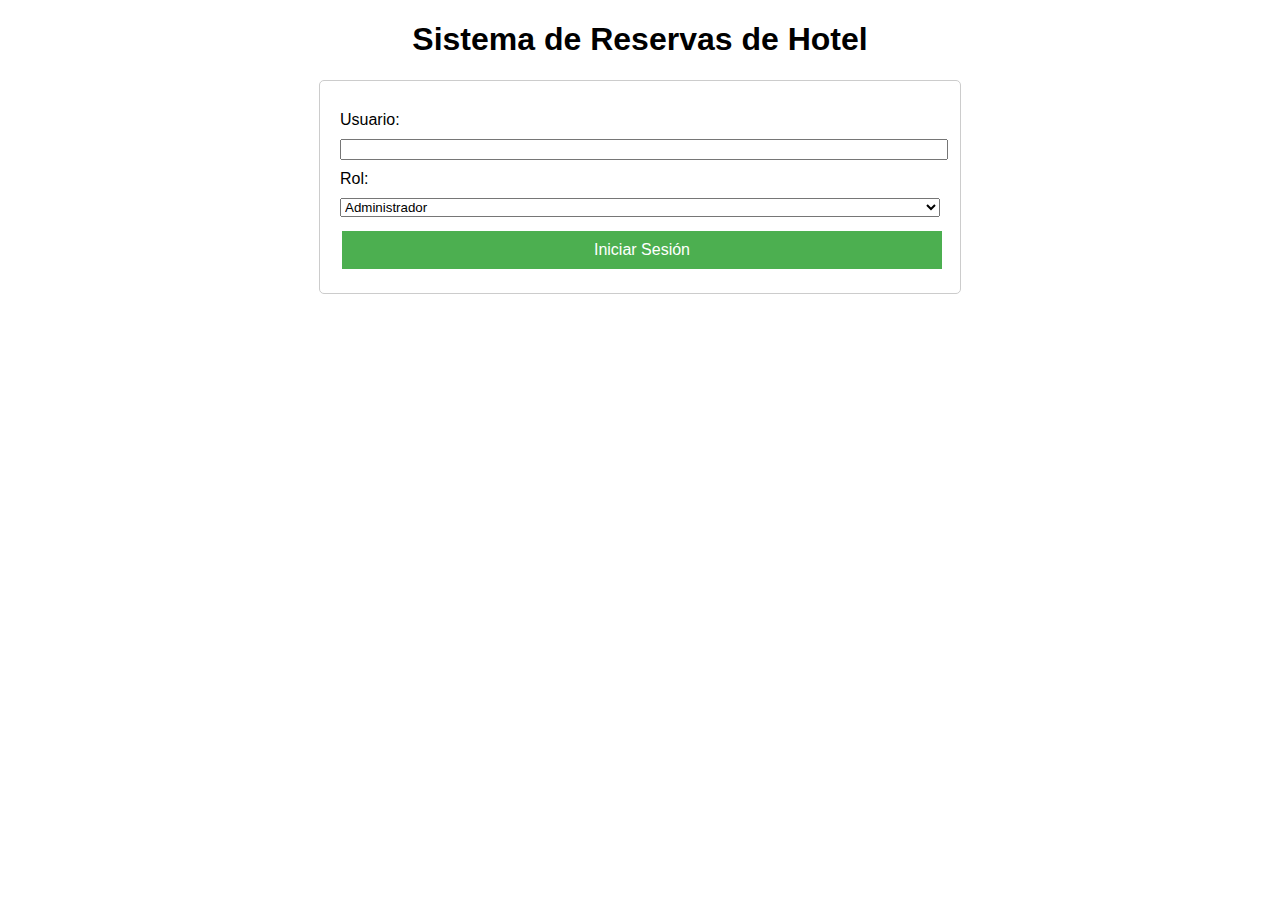
<file: index.html>
<!DOCTYPE html>
<html lang="es">
<head>
    <meta charset="UTF-8">
    <meta name="viewport" content="width=device-width, initial-scale=1.0">
    <title>Sistema de Reservas de Hotel</title>
    <link rel="stylesheet" href="estilos.css">
</head>
<body>
    <h1>Sistema de Reservas de Hotel</h1>
    <div class="login-container">
        <form id="formularioLogin">
            <label for="usuario">Usuario:</label>
            <input type="text" id="usuario" required>
            <label for="rol">Rol:</label>
            <select id="rol" required>
                <option value="admin">Administrador</option>
                <option value="empleado">Empleado</option>
                <option value="cliente">Cliente</option>
            </select>
            <button type="submit">Iniciar Sesión</button>
        </form>
    </div>
    <script src="script.js"></script>
</body>
</html>
</file>
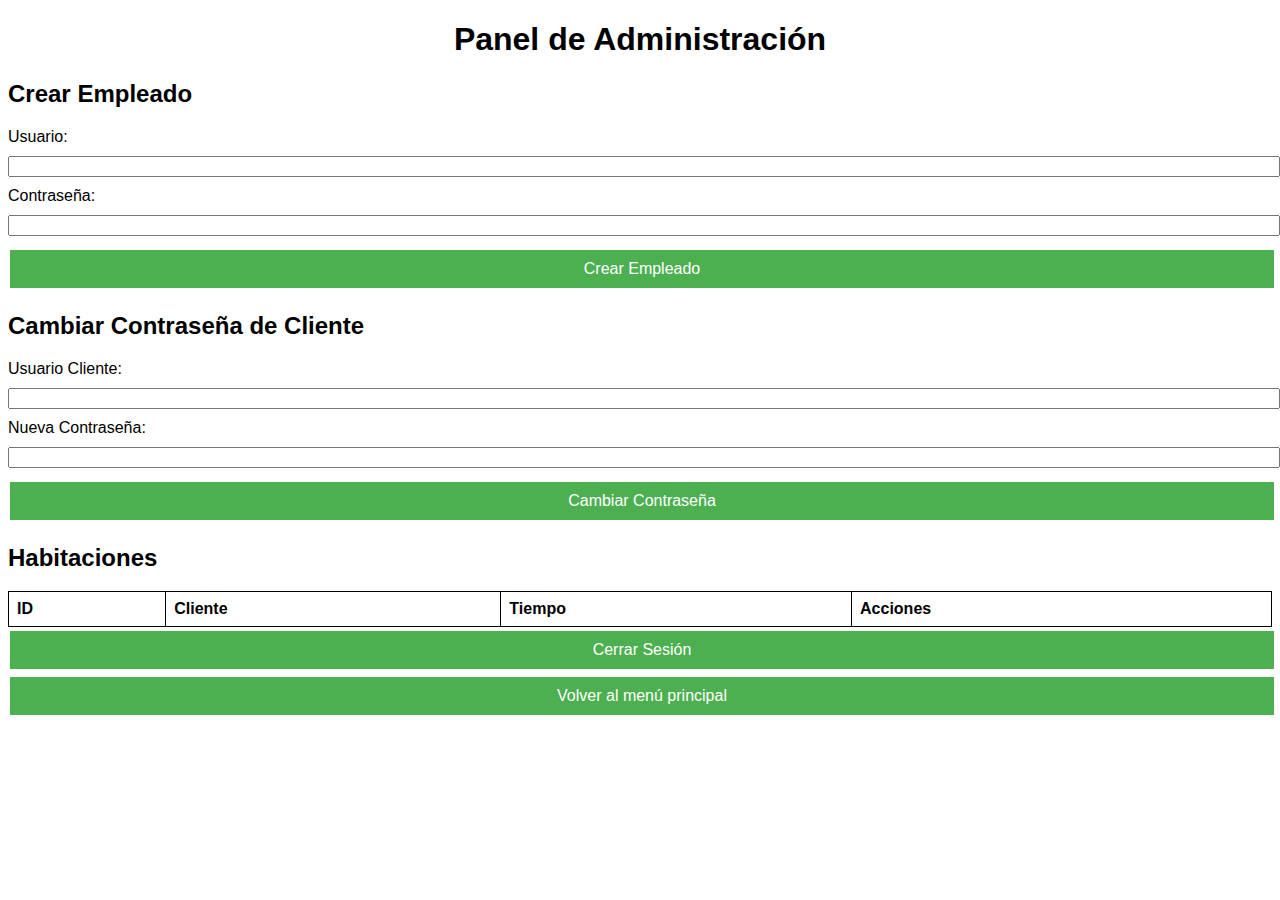
<file: admin.html>
<!DOCTYPE html>
<html lang="es">
<head>
    <meta charset="UTF-8">
    <meta name="viewport" content="width=device-width, initial-scale=1.0">
    <title>Administrador</title>
    <link rel="stylesheet" href="estilos.css">
</head>
<body>
    <h1>Panel de Administración</h1>
    <div id="estadisticas"></div>
    <h2>Crear Empleado</h2>
    <form id="formularioCrearEmpleado">
        <label for="usuarioEmpleado">Usuario:</label>
        <input type="text" id="usuarioEmpleado" required>
        <label for="contraseñaEmpleado">Contraseña:</label>
        <input type="password" id="contraseñaEmpleado" required>
        <button type="submit">Crear Empleado</button>
    </form>
    <h2>Cambiar Contraseña de Cliente</h2>
    <form id="formularioCambioContraseña">
        <label for="usuarioCliente">Usuario Cliente:</label>
        <input type="text" id="usuarioCliente" required>
        <label for="nuevaContraseñaCliente">Nueva Contraseña:</label>
        <input type="password" id="nuevaContraseñaCliente" required>
        <button type="submit">Cambiar Contraseña</button>
    </form>
    <h2>Habitaciones</h2>
    <table id="tablaHabitaciones">
        <tr>
            <th>ID</th>
            <th>Cliente</th>
            <th>Tiempo</th>
            <th>Acciones</th>
        </tr>
    </table>
    <button onclick="cerrarSesion()">Cerrar Sesión</button>
    <button onclick="location.href='index.html'">Volver al menú principal</button>
    <script src="script.js"></script>
</body>
</html>
</file>
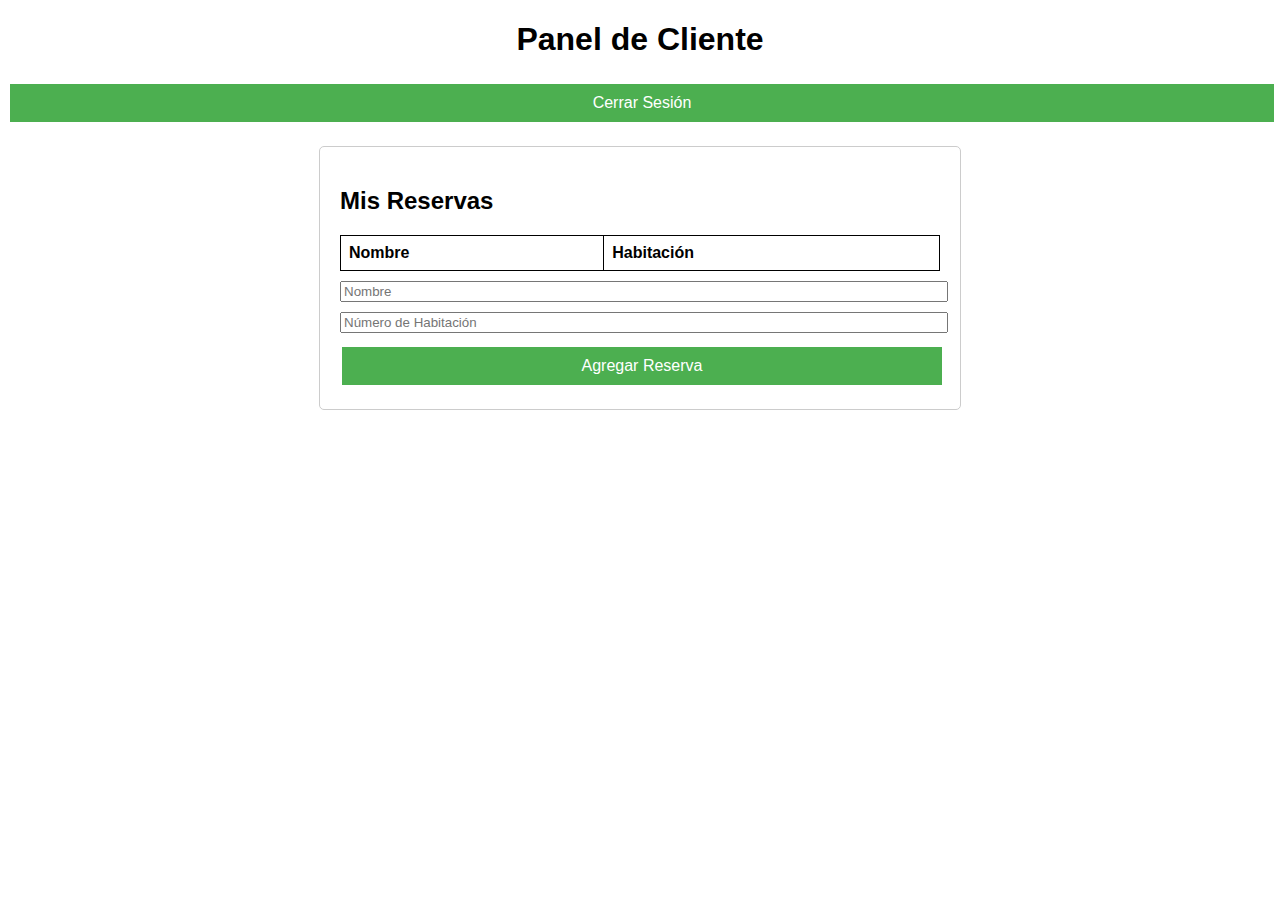
<file: cliente.html>
<!DOCTYPE html>
<html lang="es">
<head>
    <meta charset="UTF-8">
    <meta name="viewport" content="width=device-width, initial-scale=1.0">
    <title>Panel de Cliente</title>
    <link rel="stylesheet" href="estilos.css">
</head>
<body>
    <h1>Panel de Cliente</h1>
    <button onclick="cerrarSesion()">Cerrar Sesión</button>
    <div class="crud-container">
        <h2>Mis Reservas</h2>
        <table id="tablaReservas">
            <thead>
                <tr>
                    <th>Nombre</th>
                    <th>Habitación</th>
                </tr>
            </thead>
            <tbody>
                <!-- Las reservas se poblarán dinámicamente aquí -->
            </tbody>
        </table>
        <form id="formularioReservas">
            <input type="text" id="nombreReserva" placeholder="Nombre" required>
            <input type="text" id="habitacionReserva" placeholder="Número de Habitación" required>
            <button type="submit">Agregar Reserva</button>
        </form>
    </div>
    <script src="script.js"></script>
</body>
</html>
</file>
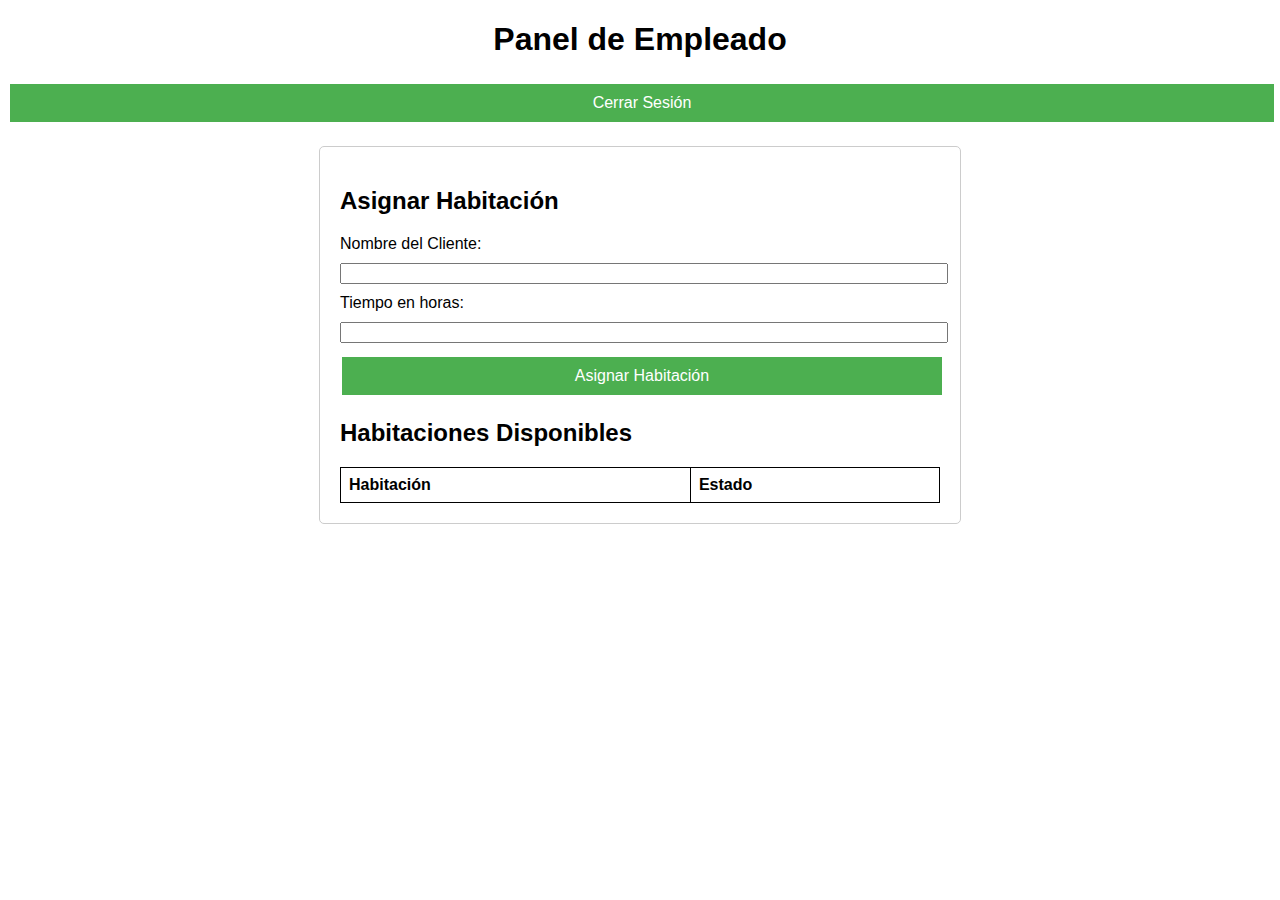
<file: empleado.html>
<!DOCTYPE html>
<html lang="es">
<head>
    <meta charset="UTF-8">
    <meta name="viewport" content="width=device-width, initial-scale=1.0">
    <title>Panel de Empleado</title>
    <link rel="stylesheet" href="estilos.css">
</head>
<body>
    <h1>Panel de Empleado</h1>
    <button onclick="cerrarSesion()">Cerrar Sesión</button>
    <div class="crud-container">
        <h2>Asignar Habitación</h2>
        <form id="formularioAsignarHabitacion">
            <label for="nombreCliente">Nombre del Cliente:</label>
            <input type="text" id="nombreCliente" required>
            <label for="tiempoAsignacion">Tiempo en horas:</label>
            <input type="number" id="tiempoAsignacion" required>
            <button type="submit">Asignar Habitación</button>
        </form>
        <h2>Habitaciones Disponibles</h2>
        <table id="tablaHabitacionesEmpleado">
            <thead>
                <tr>
                    <th>Habitación</th>
                    <th>Estado</th>
                </tr>
            </thead>
            <tbody>
                <!-- Las habitaciones se poblarán dinámicamente aquí -->
            </tbody>
        </table>
    </div>
    <script src="script.js"></script>
</body>
</html>
</file>
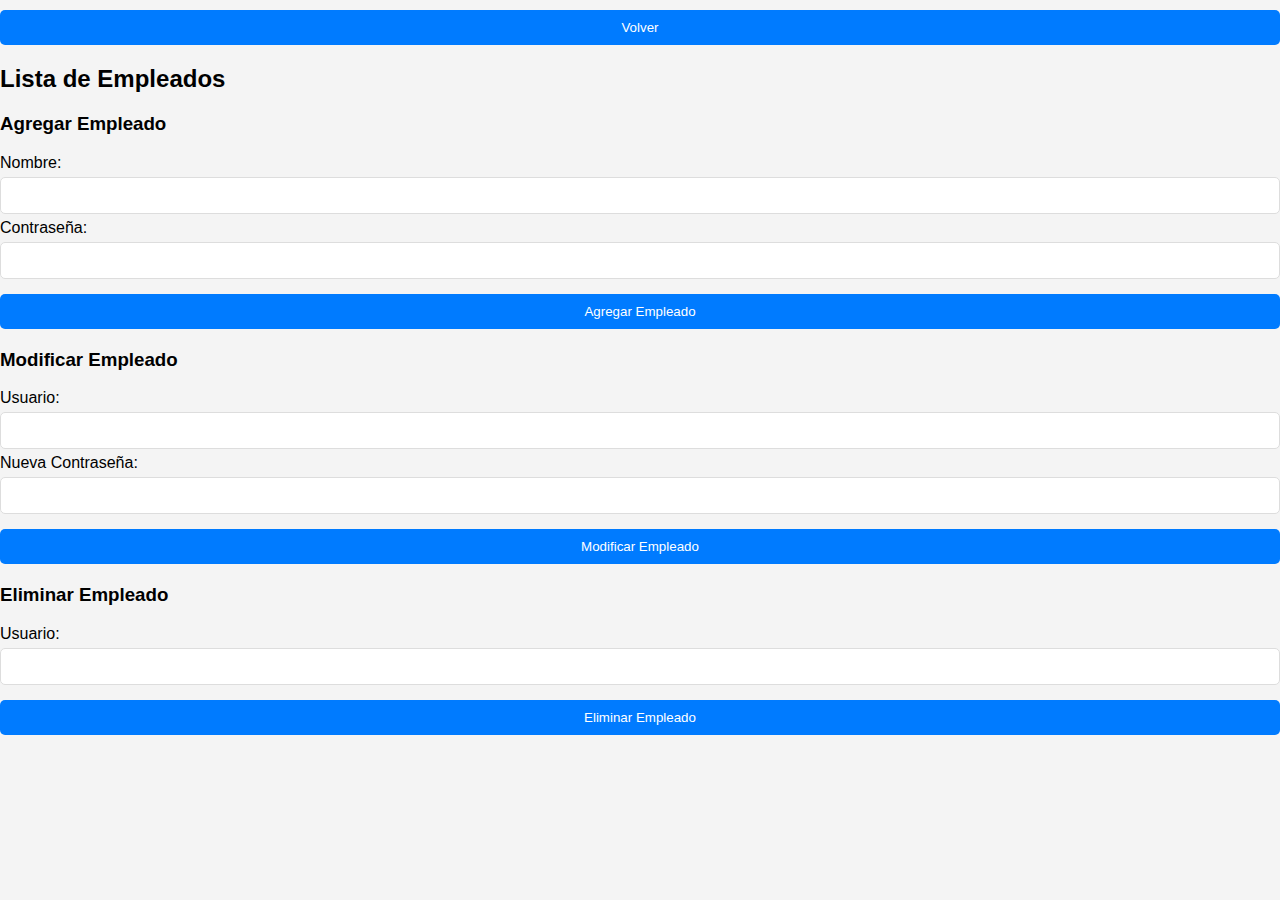
<file: empleados.html>
<!DOCTYPE html>
<html lang="es">
<head>
    <meta charset="UTF-8">
    <meta name="viewport" content="width=device-width, initial-scale=1.0">
    <title>Empleados Registrados</title>
    <link rel="stylesheet" href="styles.css">
</head>
<body>
    <div id="empleados">
        <button id="volverAdminEmpleados">Volver</button>
        <h2>Lista de Empleados</h2>
        <ul id="listaEmpleados"></ul>
        <h3>Agregar Empleado</h3>
        <form id="formAgregarEmpleado">
            <label for="nombreEmpleado">Nombre:</label>
            <input type="text" id="nombreEmpleado" required>
            <label for="passwordEmpleado">Contraseña:</label>
            <input type="password" id="passwordEmpleado" required>
            <button type="submit">Agregar Empleado</button>
        </form>
        <h3>Modificar Empleado</h3>
        <form id="formModificarEmpleado">
            <label for="usuarioModificar">Usuario:</label>
            <input type="text" id="usuarioModificar" required>
            <label for="nuevaPasswordEmpleado">Nueva Contraseña:</label>
            <input type="password" id="nuevaPasswordEmpleado">
            <button type="submit">Modificar Empleado</button>
        </form>
        <h3>Eliminar Empleado</h3>
        <form id="formEliminarEmpleado">
            <label for="usuarioEliminar">Usuario:</label>
            <input type="text" id="usuarioEliminar" required>
            <button type="submit">Eliminar Empleado</button>
        </form>
    </div>
    <script src="script.js"></script>
</body>
</html>
</file>
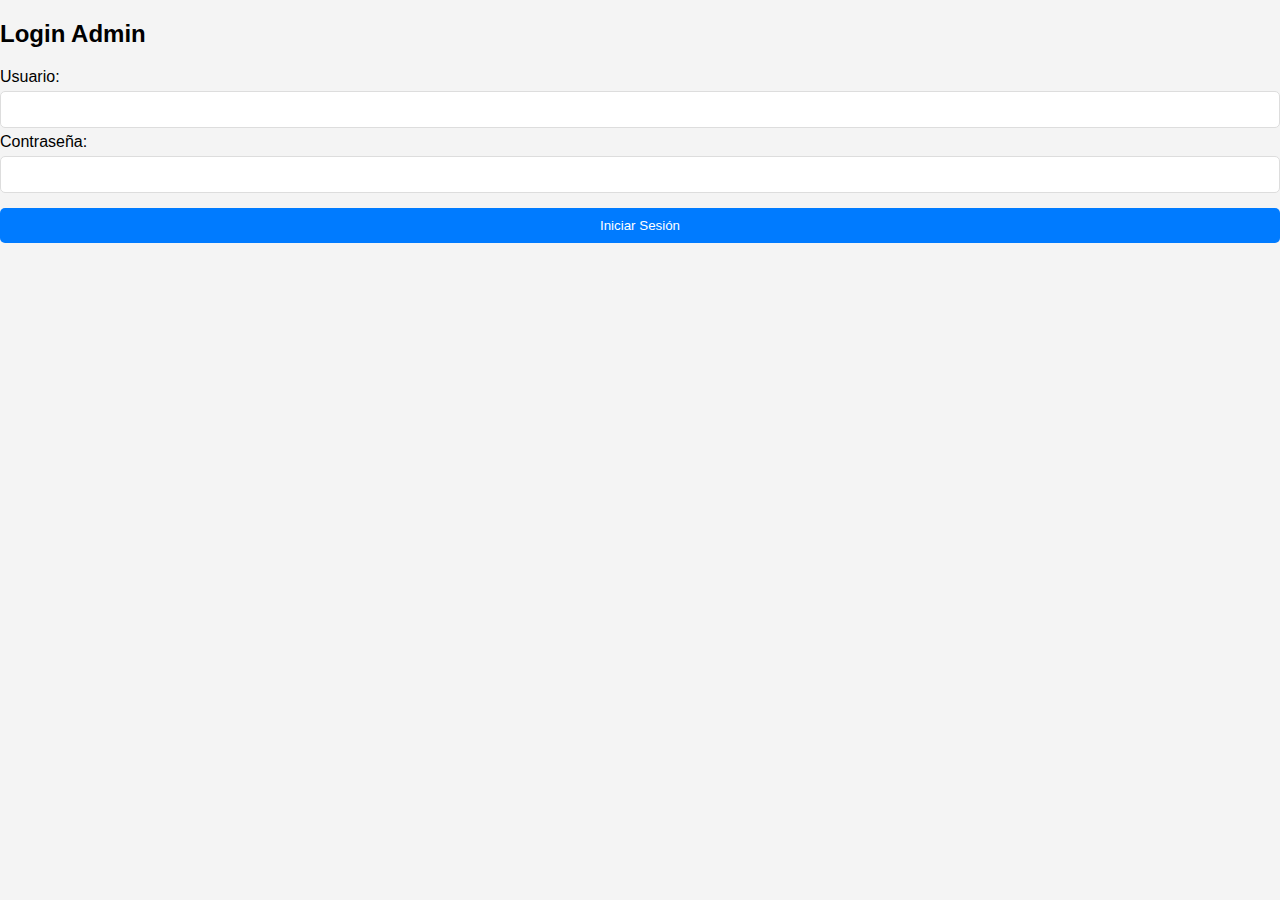
<file: login-admin.html>
<!DOCTYPE html>
<html lang="en">
<head>
    <meta charset="UTF-8">
    <meta name="viewport" content="width=device-width, initial-scale=1.0">
    <title>Login Admin</title>
    <link rel="stylesheet" href="styles.css">
</head>
<body>
    <div id="loginAdmin">
        <h2>Login Admin</h2>
        <form id="formLoginAdmin">
            <label for="usuarioAdmin">Usuario:</label>
            <input type="text" id="usuarioAdmin" required>
            <label for="passwordAdmin">Contraseña:</label>
            <input type="password" id="passwordAdmin" required>
            <button type="submit">Iniciar Sesión</button>
        </form>
        <p id="mensajeErrorAdmin"></p>
    </div>
    <script src="script.js"></script>
</body>
</html>
</file>
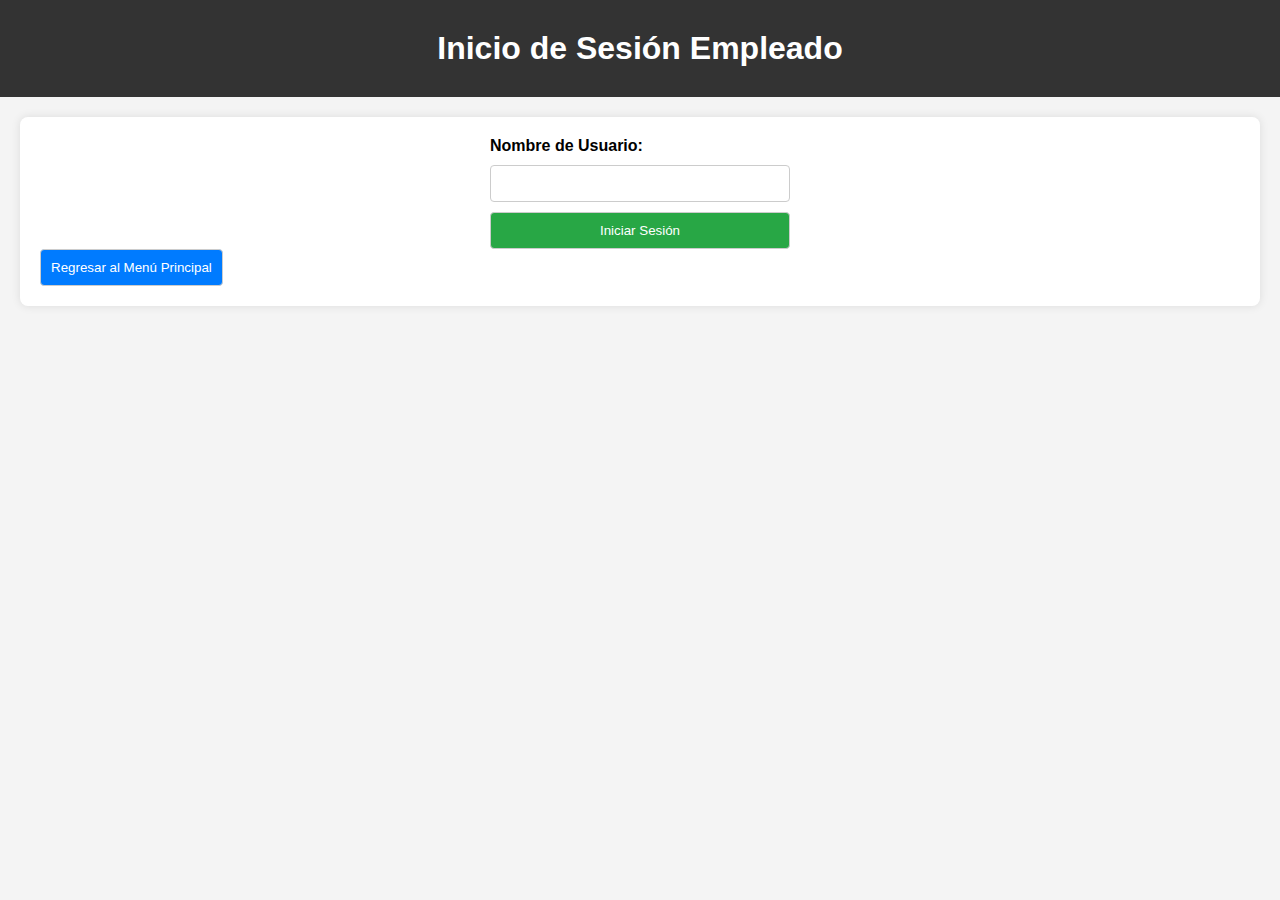
<file: login-empleado.html>
<!DOCTYPE html>
<html lang="es">
<head>
    <meta charset="UTF-8">
    <meta name="viewport" content="width=device-width, initial-scale=1.0">
    <title>Login Empleado</title>
    <link rel="stylesheet" href="style.css">
</head>
<body>
    <header>
        <h1>Inicio de Sesión Empleado</h1>
    </header>
    <main>
        <form id="loginEmpleadoForm">
            <label for="empleadoUsername">Nombre de Usuario:</label>
            <input type="text" id="empleadoUsername" required>
            <button type="submit">Iniciar Sesión</button>
        </form>
        <button id="backToMenu">Regresar al Menú Principal</button>
    </main>
    <script src="script.js"></script>
</body>
</html>
</file>
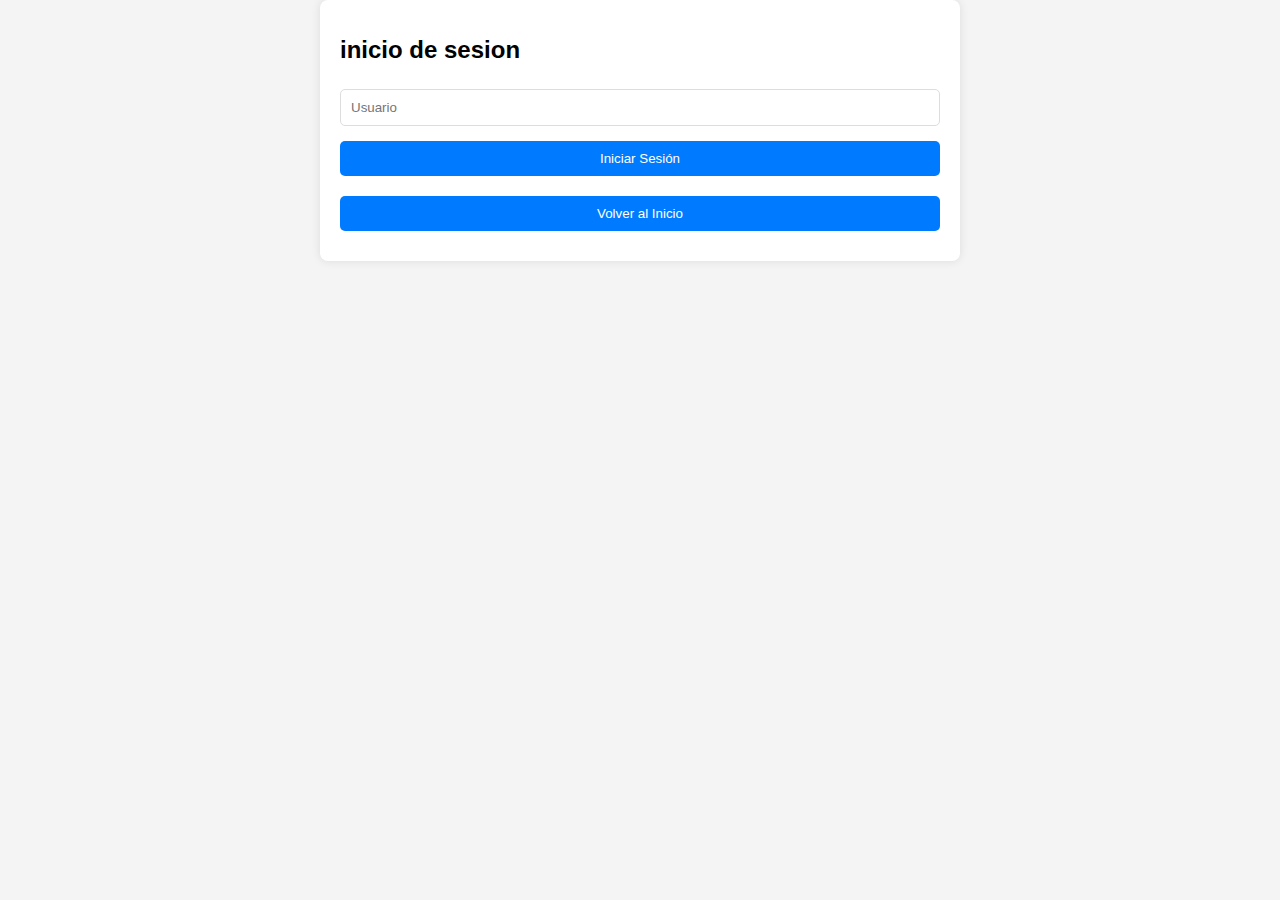
<file: login.html>
<!DOCTYPE html>
<html lang="es">
<head>
    <meta charset="UTF-8">
    <meta name="viewport" content="width=device-width, initial-scale=1.0">
    <title>inicio de sesion</title>
    <link rel="stylesheet" href="styles.css">
</head>
<body>
    <div class="container">
        <h1>inicio de sesion</h1>
        <form id="loginForm">
            <input type="text" id="usuario" placeholder="Usuario" required>
            <button type="submit">Iniciar Sesión</button>
        </form>
        <button onclick="window.location.href='index.html'">Volver al Inicio</button>
    </div>
    <script src="script.js"></script>
</body>
</html>
</file>
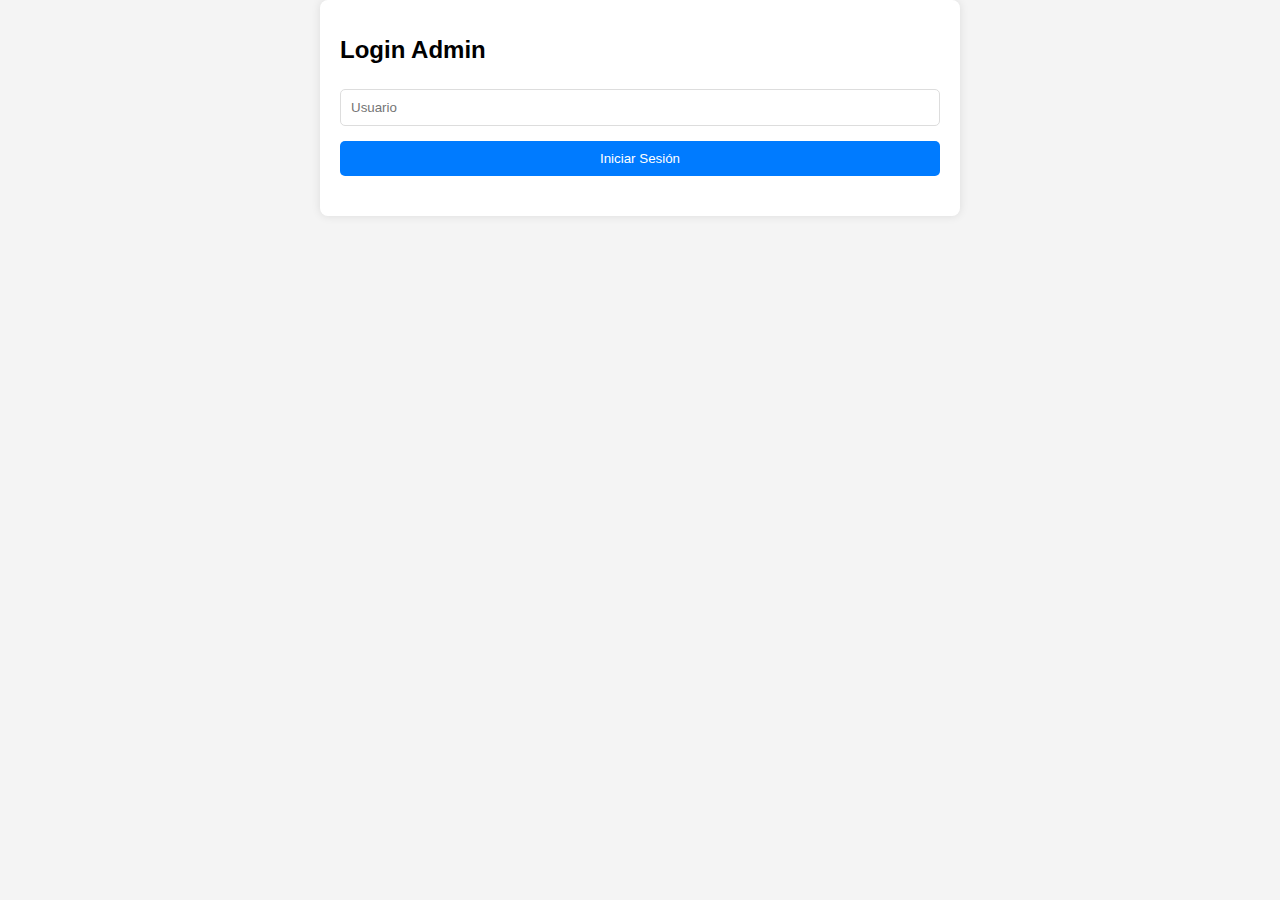
<file: login_admin.html>
<!DOCTYPE html>
<html lang="es">
<head>
    <meta charset="UTF-8">
    <meta name="viewport" content="width=device-width, initial-scale=1.0">
    <title>Login Admin</title>
    <link rel="stylesheet" href="styles.css">
</head>
<body>
    <div class="container">
        <h1>Login Admin</h1>
        <form id="loginFormAdmin">
            <input type="text" id="usuarioAdmin" placeholder="Usuario" required>
            <button type="submit">Iniciar Sesión</button>
        </form>
    </div>
    <script src="script.js"></script>
</body>
</html>
</file>
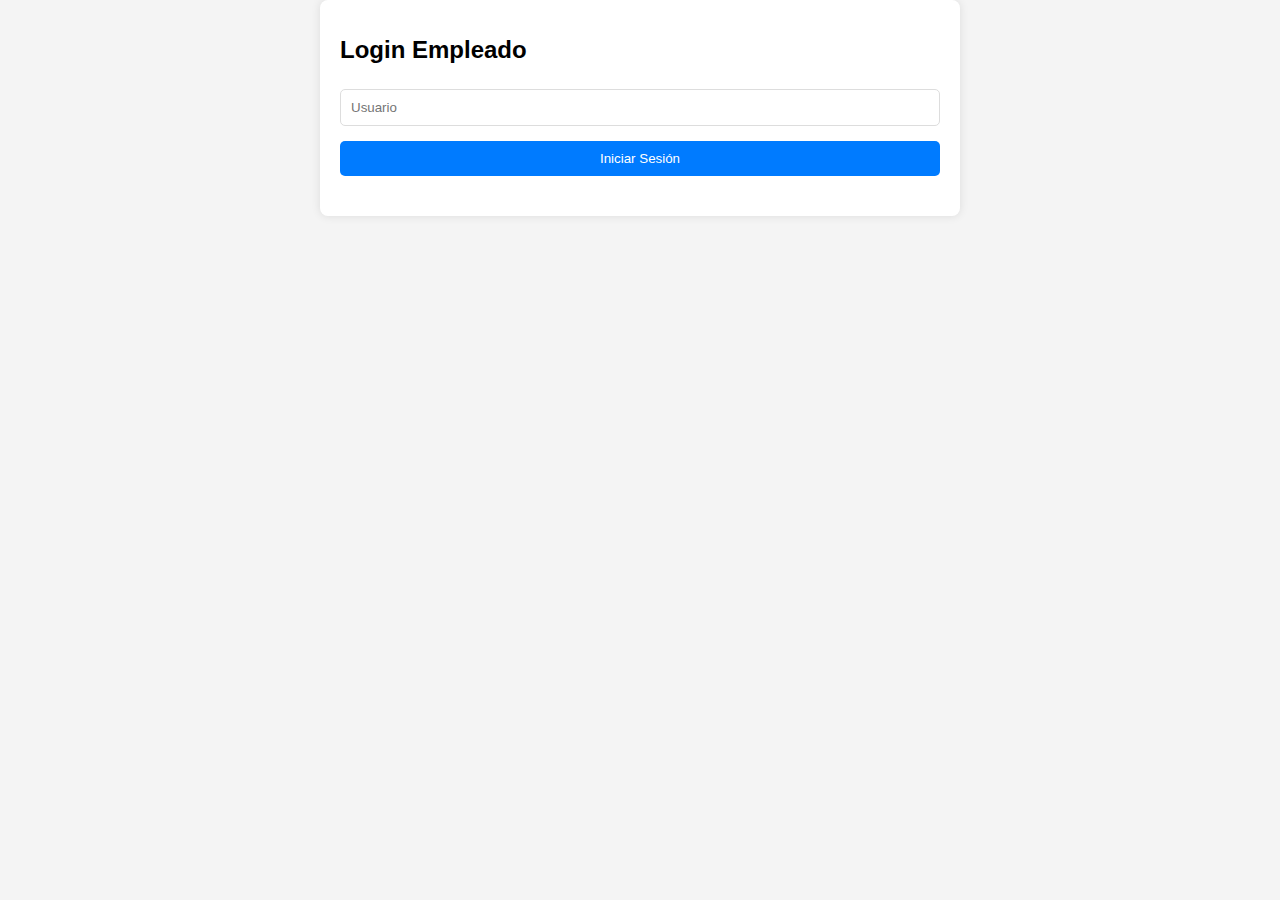
<file: login_empleado.html>
<!DOCTYPE html>
<html lang="es">
<head>
    <meta charset="UTF-8">
    <meta name="viewport" content="width=device-width, initial-scale=1.0">
    <title>Login Empleado</title>
    <link rel="stylesheet" href="styles.css">
</head>
<body>
    <div class="container">
        <h1>Login Empleado</h1>
        <form id="loginFormEmpleado">
            <input type="text" id="usuarioEmpleado" placeholder="Usuario" required>
            <button type="submit">Iniciar Sesión</button>
        </form>
    </div>
    <script src="script.js"></script>
</body>
</html>
</file>
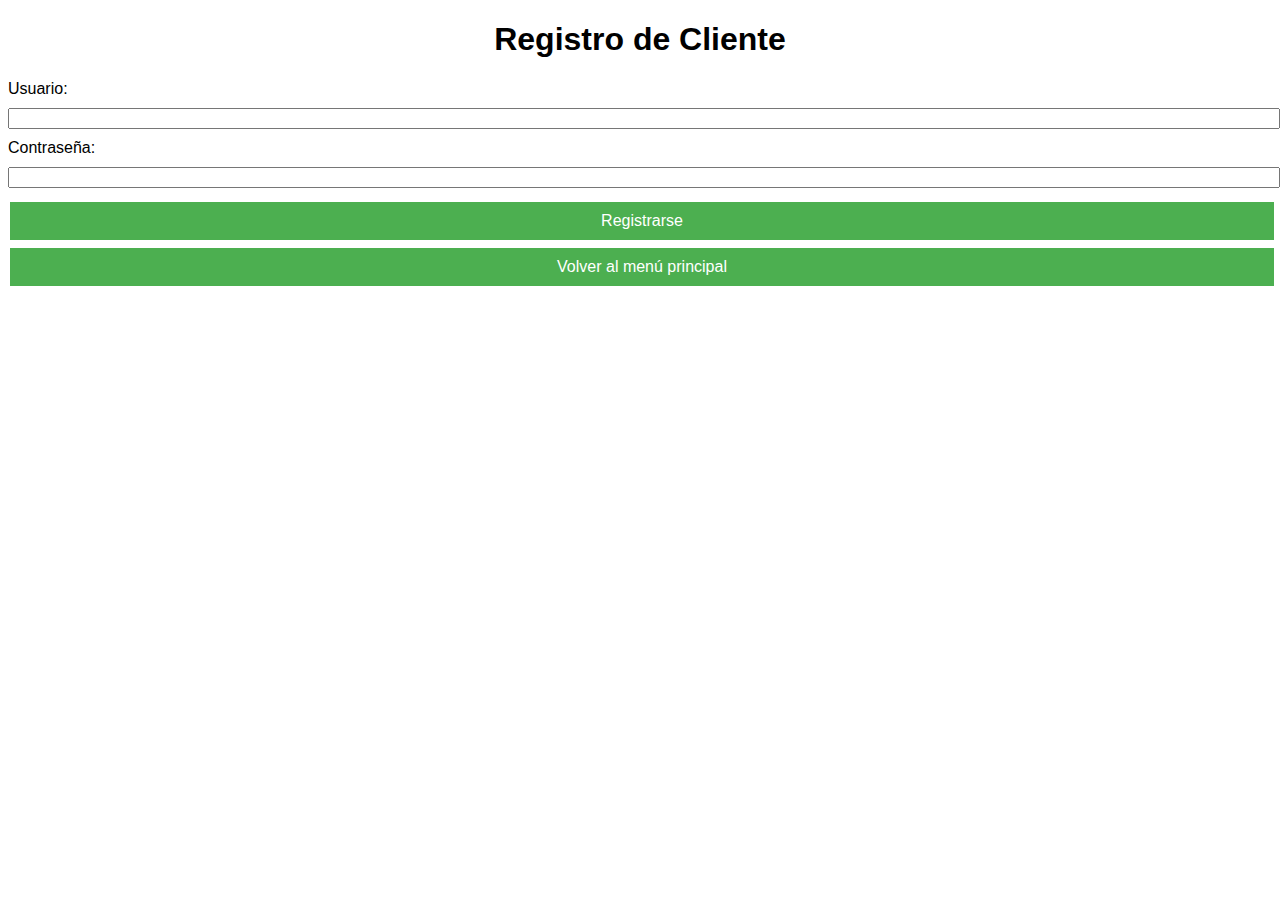
<file: registro.html>
<!DOCTYPE html>
<html lang="es">
<head>
    <meta charset="UTF-8">
    <meta name="viewport" content="width=device-width, initial-scale=1.0">
    <title>Registro</title>
    <link rel="stylesheet" href="estilos.css">
</head>
<body>
    <h1>Registro de Cliente</h1>
    <form id="formularioRegistro">
        <label for="nuevoUsuario">Usuario:</label>
        <input type="text" id="nuevoUsuario" required>
        <label for="nuevaContraseña">Contraseña:</label>
        <input type="password" id="nuevaContraseña" required>
        <button type="submit">Registrarse</button>
    </form>
    <button onclick="location.href='index.html'">Volver al menú principal</button>
    <script src="script.js"></script>
</body>
</html>
</file>
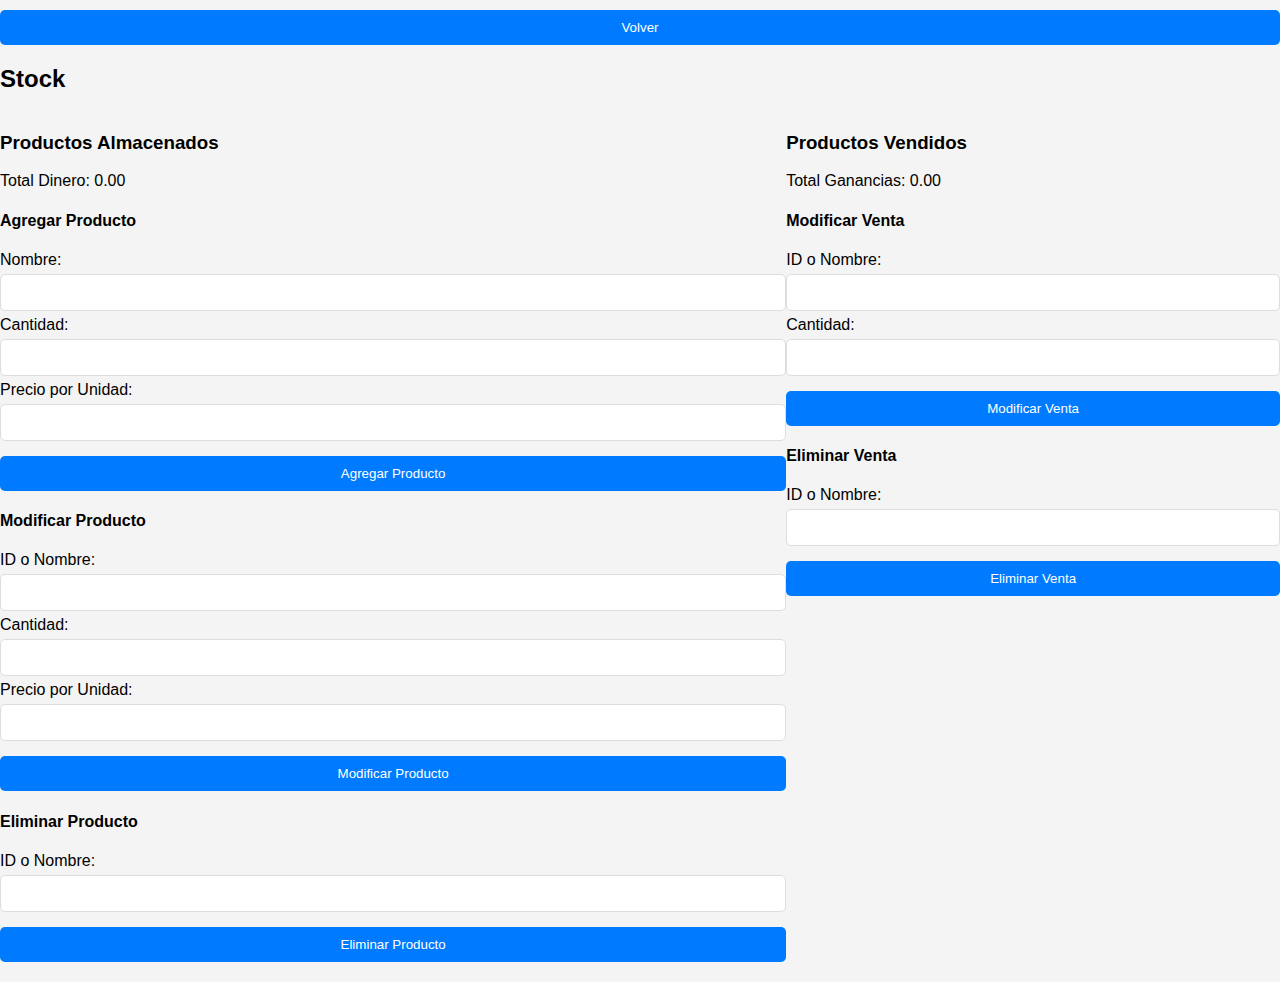
<file: stock.html>
<!DOCTYPE html>
<html lang="en">
<head>
    <meta charset="UTF-8">
    <meta name="viewport" content="width=device-width, initial-scale=1.0">
    <title>Stock</title>
    <link rel="stylesheet" href="styles.css">
</head>
<body>
    <div id="stock">
        <button id="volverAdmin">Volver</button>
        <h2>Stock</h2>
        <div style="display: flex;">
            <div>
                <h3>Productos Almacenados</h3>
                <ul id="listaStock"></ul>
                <p id="totalStock">Total Dinero: 0</p>
                <form id="formAgregarProducto">
                    <h4>Agregar Producto</h4>
                    <label for="nombreProducto">Nombre:</label>
                    <input type="text" id="nombreProducto" required>
                    <label for="cantidadProducto">Cantidad:</label>
                    <input type="number" id="cantidadProducto" required>
                    <label for="precioProducto">Precio por Unidad:</label>
                    <input type="number" id="precioProducto" step="0.01" required>
                    <button type="submit">Agregar Producto</button>
                </form>
                <form id="formModificarProducto">
                    <h4>Modificar Producto</h4>
                    <label for="idNombreModificar">ID o Nombre:</label>
                    <input type="text" id="idNombreModificar" required>
                    <label for="cantidadModificar">Cantidad:</label>
                    <input type="number" id="cantidadModificar">
                    <label for="precioModificar">Precio por Unidad:</label>
                    <input type="number" id="precioModificar" step="0.01">
                    <button type="submit">Modificar Producto</button>
                </form>
                <form id="formEliminarProducto">
                    <h4>Eliminar Producto</h4>
                    <label for="idNombreEliminar">ID o Nombre:</label>
                    <input type="text" id="idNombreEliminar" required>
                    <button type="submit">Eliminar Producto</button>
                </form>
            </div>
            <div>
                <h3>Productos Vendidos</h3>
                <ul id="listaVentas"></ul>
                <p id="totalVentas">Total Ganancias: 0</p>
                <form id="formModificarVenta">
                    <h4>Modificar Venta</h4>
                    <label for="idNombreVentaModificar">ID o Nombre:</label>
                    <input type="text" id="idNombreVentaModificar" required>
                    <label for="cantidadVentaModificar">Cantidad:</label>
                    <input type="number" id="cantidadVentaModificar">
                    <button type="submit">Modificar Venta</button>
                </form>
                <form id="formEliminarVenta">
                    <h4>Eliminar Venta</h4>
                    <label for="idNombreVentaEliminar">ID o Nombre:</label>
                    <input type="text" id="idNombreVentaEliminar" required>
                    <button type="submit">Eliminar Venta</button>
                </form>
            </div>
        </div>
    </div>
    <script src="script.js"></script>
</body>
</html>
</file>
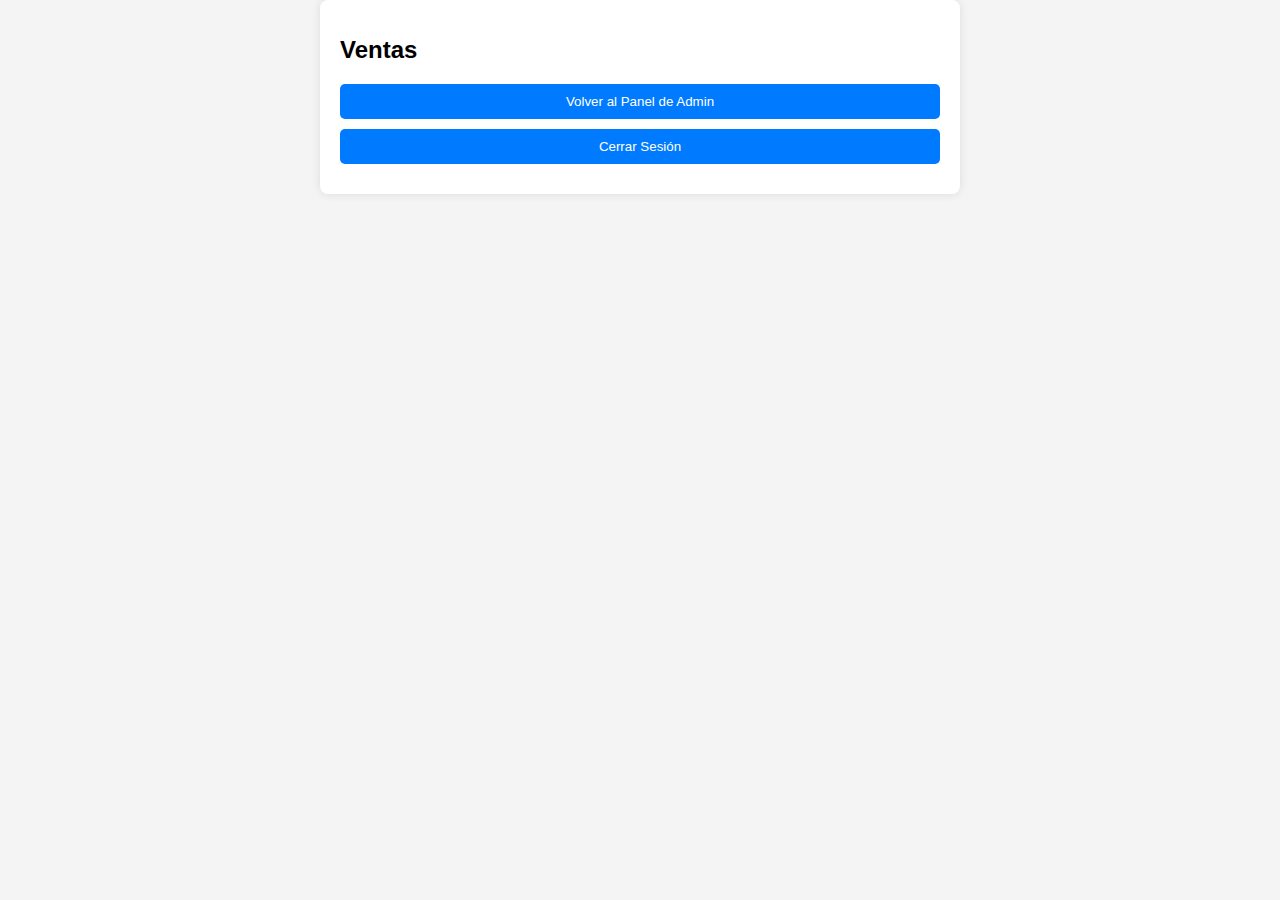
<file: ventas.html>
<!DOCTYPE html>
<html lang="es">
<head>
    <meta charset="UTF-8">
    <meta name="viewport" content="width=device-width, initial-scale=1.0">
    <title>Ventas</title>
    <link rel="stylesheet" href="styles.css">
</head>
<body>
    <div class="container">
        <h1>Ventas</h1>
        <ul id="listaVentas"></ul>
        <button id="volverAdmin">Volver al Panel de Admin</button>
        <button id="cerrarSesion">Cerrar Sesión</button>
    </div>
    <script src="script.js"></script>
</body>
</html>
</file>
<file: estilos.css>
body {
    font-family: Arial, sans-serif;
}

h1 {
    text-align: center;
}

.login-container, .crud-container {
    max-width: 600px;
    margin: 20px auto;
    padding: 20px;
    border: 1px solid #ccc;
    border-radius: 5px;
}

label, input, select, button {
    display: block;
    width: 100%;
    margin: 10px 0;
}

table {
    width: 100%;
    border-collapse: collapse;
}

table, th, td {
    border: 1px solid black;
    text-align: left;
    padding: 8px;
}

button {
    background-color: #4CAF50;
    color: white;
    border: none;
    padding: 10px;
    text-align: center;
    text-decoration: none;
    display: inline-block;
    font-size: 16px;
    margin: 4px 2px;
    cursor: pointer;
}

button:hover {
    background-color: #45a049;
}
</file>
<file: styles.css>
body {
    font-family: Arial, sans-serif;
    background-color: #f4f4f4;
    margin: 0;
    padding: 0;
}

.container {
    max-width: 600px;
    margin: 0 auto;
    padding: 20px;
    background-color: #fff;
    border-radius: 8px;
    box-shadow: 0 0 10px rgba(0,0,0,0.1);
}

h1 {
    font-size: 24px;
    margin-bottom: 20px;
}

button {
    display: block;
    width: 100%;
    padding: 10px;
    margin: 10px 0;
    background-color: #007bff;
    color: #fff;
    border: none;
    border-radius: 5px;
    cursor: pointer;
}

button:hover {
    background-color: #0056b3;
}

input {
    width: calc(100% - 22px);
    padding: 10px;
    margin: 5px 0;
    border: 1px solid #ddd;
    border-radius: 5px;
}

form {
    margin-bottom: 20px;
}

ul {
    list-style: none;
    padding: 0;
}

li {
    padding: 10px;
    border-bottom: 1px solid #ddd;
}
</file>
<file: style.css>
/* Estilos generales */
body {
    font-family: Arial, sans-serif;
    background-color: #f4f4f4;
    margin: 0;
    padding: 0;
}

header {
    background-color: #333;
    color: #fff;
    padding: 10px 0;
    text-align: center;
}

h1, h2 {
    margin: 20px 0;
}

main {
    margin: 20px;
    padding: 20px;
    background-color: #fff;
    border-radius: 8px;
    box-shadow: 0 0 10px rgba(0, 0, 0, 0.1);
}

form {
    display: flex;
    flex-direction: column;
    gap: 10px;
    max-width: 300px;
    margin: 0 auto;
}

label {
    font-weight: bold;
}

input[type="text"], button {
    padding: 10px;
    border-radius: 4px;
    border: 1px solid #ccc;
}

button {
    background-color: #28a745;
    color: #fff;
    cursor: pointer;
    transition: background-color 0.3s;
}

button:hover {
    background-color: #218838;
}

button#backToMenu {
    background-color: #007bff;
}

button#backToMenu:hover {
    background-color: #0069d9;
}

button#logoutButton {
    background-color: #dc3545;
}

button#logoutButton:hover {
    background-color: #c82333;
}

ul {
    list-style-type: none;
    padding: 0;
}

li {
    background-color: #f9f9f9;
    margin: 5px 0;
    padding: 10px;
    border: 1px solid #ddd;
    border-radius: 4px;
}
</file>
